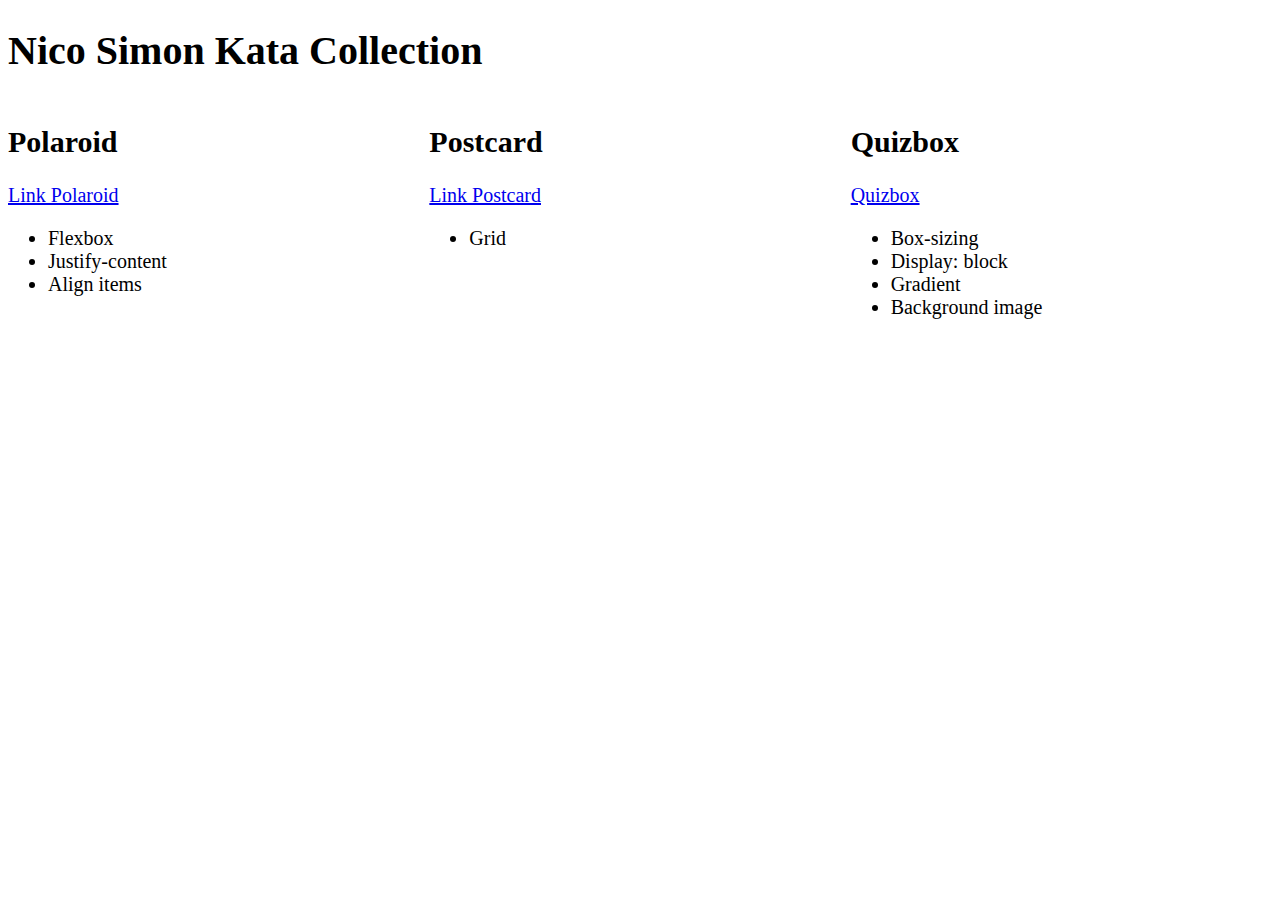
<file: index.html>
<!DOCTYPE html>
<html lang="en">
  <head>
    <link href="style.css" rel="stylesheet" />
    <meta charset="UTF-8" />
    <meta http-equiv="X-UA-Compatible" content="IE=edge" />
    <meta name="viewport" content="width=device-width, initial-scale=1.0" />
    <title>Kata Collection</title>
  </head>
  <body>
    <h1>Nico Simon Kata Collection</h1>
    <section class="main-content">
      <div class="grid-main">
        <h2>Polaroid</h2>
        <a link href="polaroid/index.html" target="_blank">Link Polaroid</a>
        <ul>
          <li>Flexbox</li>
          <li>Justify-content</li>
          <li>Align items</li>
        </ul>
      </div>
      <div class="grid-main">
        <h2>Postcard</h2>
        <a link href="postcard/index.html" target="_blank">Link Postcard</a>
        <ul>
          <li>Grid</li>
        </ul>
      </div>
      <div class="grid-main">
        <h2>Quizbox</h2>
        <a link href="quizbox-main/index.html" target="_blank">Quizbox</a>
        <ul>
          <li>Box-sizing</li>
          <li>Display: block</li>
          <li>Gradient</li>
          <li>Background image</li>
        </ul>
      </div>
    </section>
  </body>
</html>
</file>
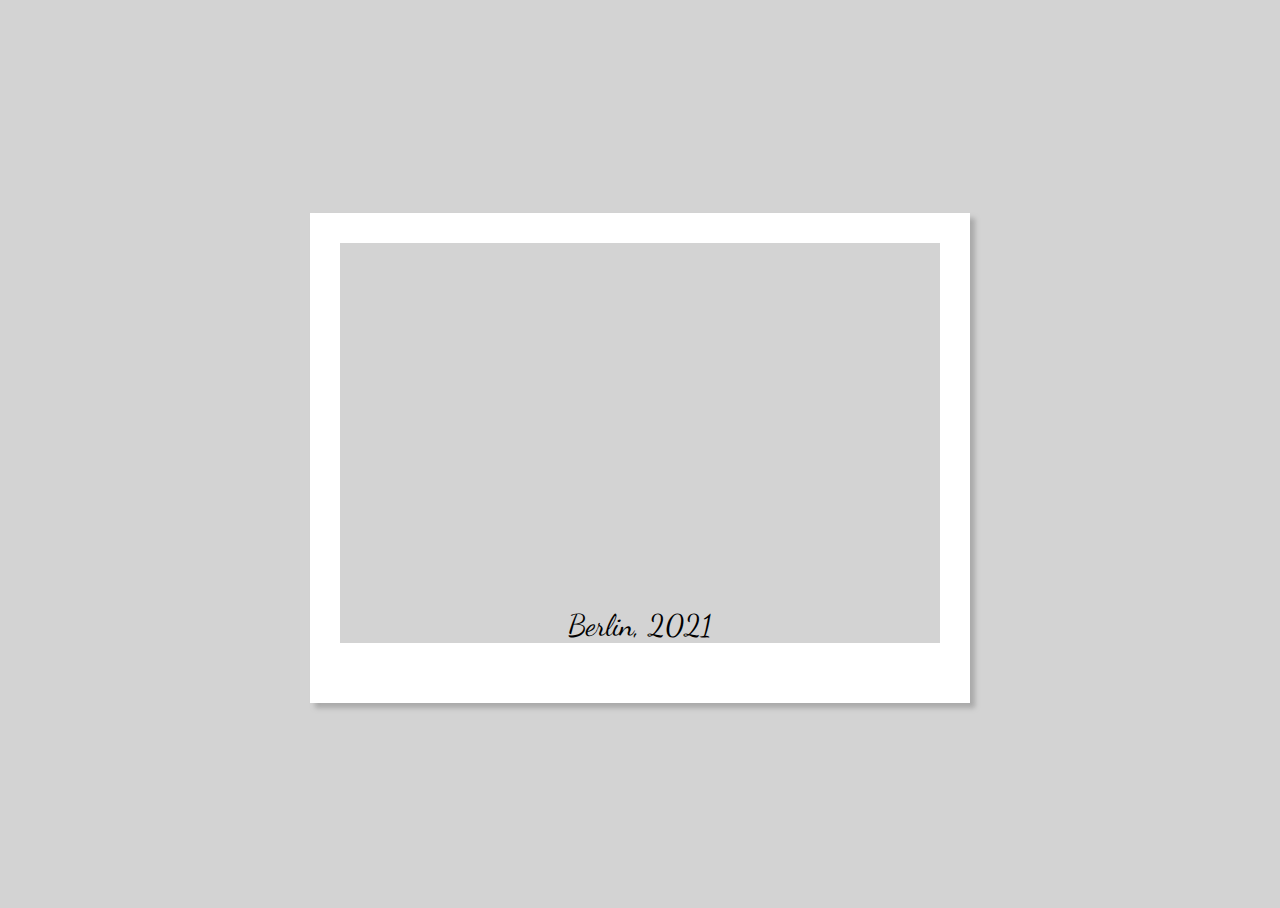
<file: polaroid/index.html>
<!DOCTYPE html>
<html lang="en">
  <head>
    <link rel="stylesheet" href="style.css" />
    <meta charset="UTF-8" />
    <meta http-equiv="X-UA-Compatible" content="IE=edge" />
    <meta name="viewport" content="width=device-width, initial-scale=1.0" />
    <title>Polaroid</title>
    <link rel="preconnect" href="https://fonts.gstatic.com" />
    <link
      href="https://fonts.googleapis.com/css2?family=Dancing+Script&display=swap"
      rel="stylesheet"
    />
  </head>
  <body>
    <main>
      <div class="polaroid"></div>
    </main>
  </body>
</html>
</file>
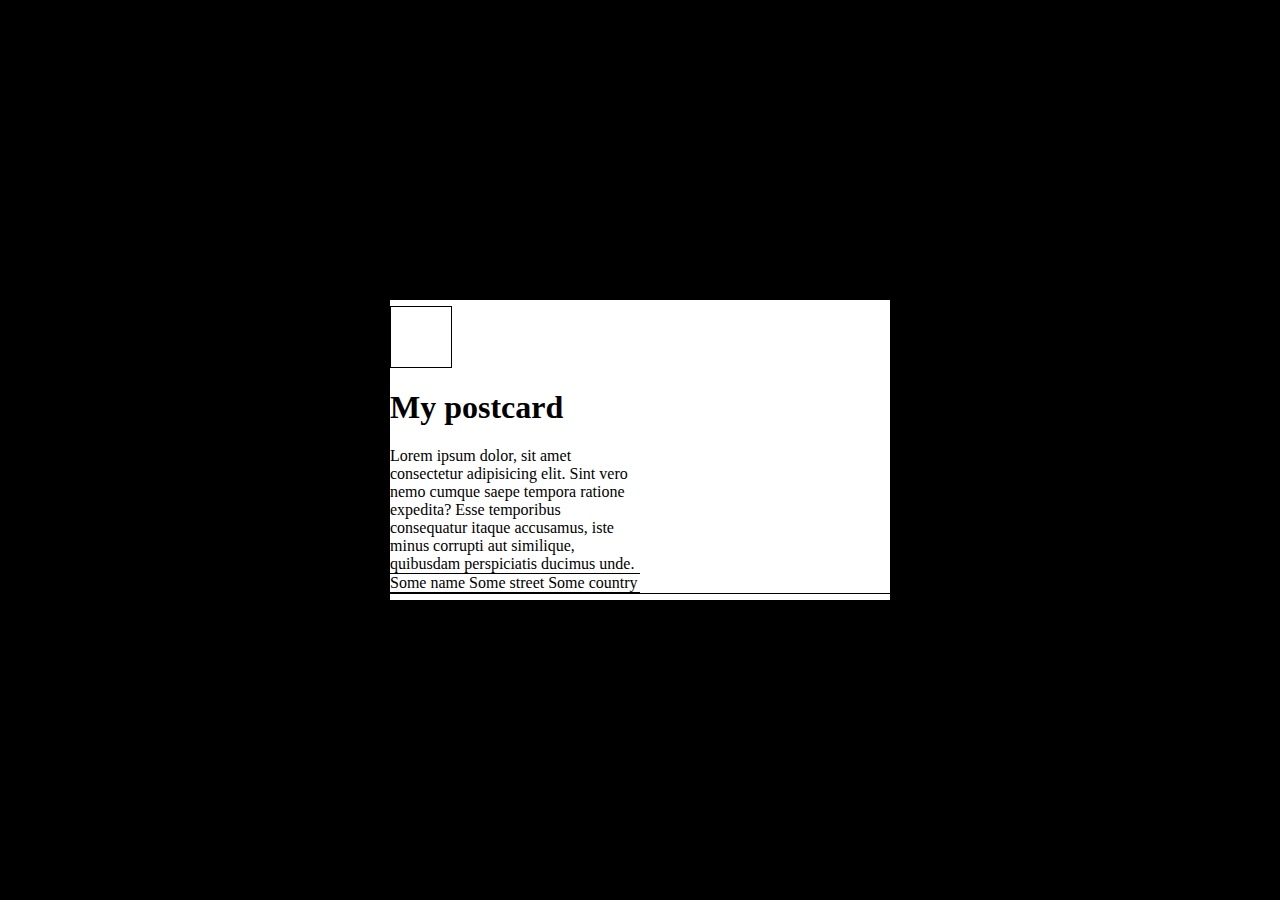
<file: postcard/index.html>
<!DOCTYPE html>
<html lang="en">
  <head>
    <meta charset="UTF-8" />
    <meta http-equiv="X-UA-Compatible" content="IE=edge" />
    <meta name="viewport" content="width=device-width, initial-scale=1.0" />
    <link rel="stylesheet" href="style.css" />
    <title>Postcard</title>
  </head>
  <body>
      <div class="postcard">
          <div class="stamps"></div>
    <header>
      <h1 class="postcard-title">My postcard</h1>
      <div class="content-left">Lorem ipsum dolor, sit amet consectetur adipisicing elit. Sint vero nemo cumque saepe tempora ratione expedita? Esse temporibus consequatur itaque accusamus, iste minus corrupti aut similique, quibusdam perspiciatis ducimus unde.</div>
      <div class="content-right">
          <span class="address">Some name</span>
          <span class="address">Some street</span>
          <span class="address">Some country</span>
      </div>
    </header>
  </body>
</html>
</file>
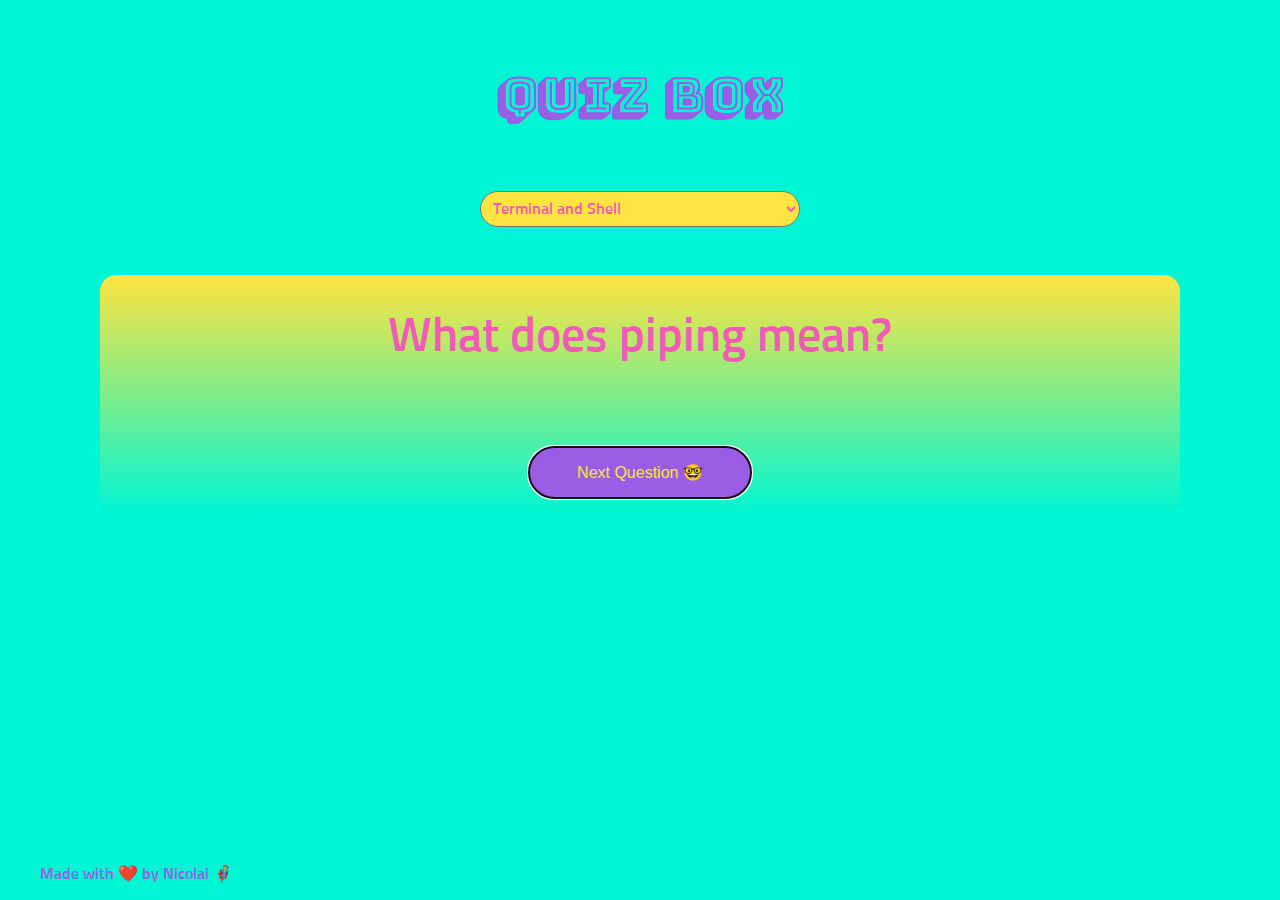
<file: quizbox-main/index.html>
<!DOCTYPE html>
<html lang="en">
  <head>
    <meta charset="UTF-8" />
    <meta name="viewport" content="width=device-width, initial-scale=1.0" />
    <meta
      name="description"
      content="Quizbox used to be a physical box with questions scribbled on post-its - and now it's on the internet, such wow."
    />
    <meta name="author" content="Coding Bootcamps Europe" />
    <title>Quizbox</title>
    <link rel="stylesheet" href="nicolai.css" />
    <link rel="preconnect" href="https://fonts.gstatic.com" />
    <link
      href="https://fonts.googleapis.com/css2?family=Sunflower:wght@500&display=swap"
      rel="stylesheet"
    />
    <link rel="preconnect" href="https://fonts.gstatic.com" />
    <link
      href="https://fonts.googleapis.com/css2?family=Bungee+Shade&display=swap"
      rel="stylesheet"
    />
  </head>
  <body>
    <header class="header">
      <h1 class="title">Quiz Box</h1>
      <select class="topic-selection" name="" id="topic">
        <option value="terminal-and-shell">Terminal and Shell</option>
        <option value="basics-html-css">Basics of HTML and CSS</option>
      </select>
    </header>
    <main class="main">
      <p class="question" id="question"></p>
      <div class="button-panel">
        <button id="next">Next Question</button>
        <button id="restart">Restart</button>
      </div>
    </main>
    <footer class="footer">
      <p class="footer-quote">Made with ❤️ by&nbsp;</p>
    </footer>
  </body>
  <script src="script.js"></script>
</html>
</file>
<file: style.css>
.main-content {
  display: grid;
  grid-template-columns: 1fr;
}

@media screen and (min-width: 446px) {
  html {
    font-size: 16px;
  }
  .main-content {
    display: grid;
    grid-template-columns: 1fr 1fr;
  }
}

@media screen and (min-width: 768px) {
  html {
    font-size: 18px;
  }
  .main-content {
    display: grid;
    grid-template-columns: 1fr 1fr 1fr;
  }
}
@media screen and (min-width: 992px) {
  html {
    font-size: 20px;
  }
}
</file>
<file: polaroid/style.css>
html {
  box-sizing: border-box;
}

body {
  display: flex;
  background-color: lightgrey;
  justify-content: center;
  align-items: center;
}

html,
body {
  height: 100%;
}
.polaroid {
  display: flex;
  background-image: url("https://images.pexels.com/photos/532580/pexels-photo-532580.jpeg?auto=compress&cs=tinysrgb&dpr=2&w=500");
  background-position: center;
  background-repeat: no-repeat;
  border: solid 30px white;
  border-bottom: solid 60px white;
  width: 600px;
  height: 400px;
  background-size: cover;
  flex-direction: column;
  justify-content: flex-end;
}

.polaroid {
  box-shadow: 5px 5px 5px darkgray;
}

.polaroid::after {
  content: "Berlin, 2021";
  font-size: 30px;
  font-family: "dancing script";
  display: flex;
  justify-content: center;
}
</file>
<file: postcard/style.css>
html {
  display: flex;
  background-color: black;
  justify-content: center;
  align-items: center;
  height: 100%;
}

body {
  display: flex;
  width: 500px;
  height: 300px;
  background-color: white;
  justify-content: center;
  align-items: center;
}

header {
  width: 50%;
}

main {
  display: flex;
  flex-direction: column;
}

div {
  border-bottom: solid 1px black;
}

.stamps {
  display: flex;
  border: solid 1px black;
  height: 60px;
  width: 60px;
}
</file>
<file: quizbox-main/nicolai.css>
*,
*:before,
*:after {
  box-sizing: border-box;
}

html {
  background-color: #00f5d4;
  font-family: "sunflower", sans-serif;
}

.question {
  font-size: 3rem;
  padding: 2rem 1rem;
  text-align: center;
  font-family: "sunflower", sans-serif;
  color: #f15bb5;
}

.title {
  font-size: 3rem;
  padding: 2rem 2rem;
  color: #9b5de5;
  font-family: "bungee shade", sans-serif;
}

.main {
  text-align: center;
  background-color: #fee440;
  background-image: linear-gradient(#fee440, #00f5d4);
  border-radius: 1rem;
  margin: auto;
  max-width: 120ch;
}

#next,
#restart {
  background-color: #9b5de5;
  color: #fee440;
  padding: 1rem 3rem;
  margin-bottom: 1rem;
  border: 0;
  font-size: 1rem;
  border-radius: 2rem;
}

#next:hover,
#restart:hover {
  background-color: #00bbf9;
}

#next::after {
  content: " 🤓";
}

.footer {
  margin-left: 2rem;
  color: #9b5de5;
  position: absolute;
  bottom: 0px;
}

.header {
  text-align: center;
}

.footer-quote::after {
  content: "Nicolai 🦸‍♂️";
}

.footer:hover {
  background-image: url("https://media1.tenor.com/images/b53a3ed38b2e43706fd57f6ff33ae1bd/tenor.gif?itemid=4164627");
  padding-bottom: 6rem;
  background-repeat: no-repeat;
  color: #fee440;
  background-size: 200px 130px;
}

#topic {
  background-color: #fee440;
  color: #f15bb5;
  padding: 0.5rem;
  width: 20rem;
  font-family: "sunflower", sans-serif;
  font-size: 1rem;
  border-radius: 2rem;
}
</file>
